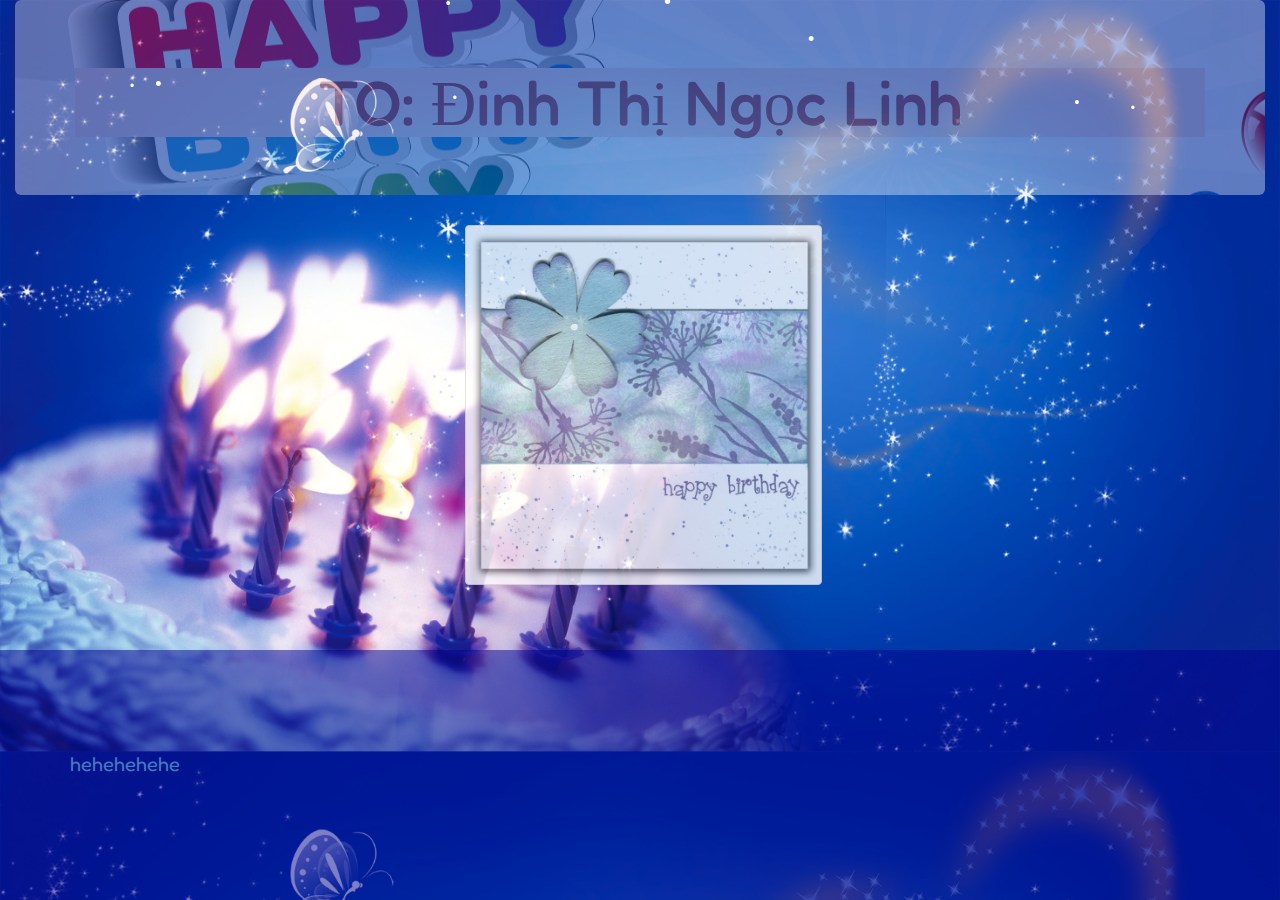
<file: index.html>
<!DOCTYPE html>
<html lang="en">

<head>
    <title>HPBD HHNT</title>
    <meta charset="utf-8">
    <meta name="viewport" content="width=device-width, initial-scale=1">
    <link rel="stylesheet" href="css/bootstrap.css">
    <link rel="stylesheet" href="css/css01.css">

    <link href="https://fonts.googleapis.com/css?family=Fredoka+One" rel="stylesheet">
    <link href="https://fonts.googleapis.com/css?family=Pacifico" rel="stylesheet">
    <link href="https://fonts.googleapis.com/css?family=Nunito+Sans" rel="stylesheet">

</head>

<body>

    <div class="container-fluid">
        <div class="jumbotron img_banner_hpbd">
            <div class="text-center text-danger bg-danger">
                <h1>TO: Đinh Thị Ngọc Linh</h1>
            </div>
        </div>
    </div>

    <div class="container">
        <div class="row ">
            <div class="col-xs-4 col-md-4 col-sm-4">
                <p style="padding-top: 5px"></p>
                <span class="text-capitalize text-right bottom-align-text">
                    <!-- <button type="button" class="btn btn-danger btn-lg text-danger" data-toggle="modal" data-target="#myModal">
                        OPEN CARD
                    </button> -->
                    <p></p>
            </div>
            <div id="bond" class="col-xs-8 col-md-8 col-sm-8 text-center">
                <!-- <button type="button" class="">
                   
                    </button> -->
                <img data-toggle="modal" data-target="#myModal" class="media-object img-responsive img-thumbnail bg-snow-tranparent-hidden"
                    src="img/Winter happy birthday.jpg" alt="80x80px" style="height: 360px">
            </div>
        </div>
    </div>

    <!-- Modal -->
    <div class="modal fade" id="myModal" tabindex="-1" role="dialog" aria-labelledby="myModalLabel">
        <div class="modal-dialog" role="document">
            <div class="modal-content">
                <div class="modal-header">
                    <button type="button" class="close" data-dismiss="modal" aria-label="Close">
                        <span aria-hidden="true">&times;</span>
                    </button>
                    <h4 class="modal-title text-info" id="myModalLabel">Thiệp sinh nhật</h4>

                </div>
                <div class="modal-body">
                    <div class="containeri">
                        <img class="img img-responsive" src="img/Winter happy birthday.jpg" alt="80x80px" style="height: 560px">
                        <audio controls autoplay>
                            <source src="ms/123.aac" type="audio/ogg" />
                            <source src="ms/123.aac" type="audio/mpeg" />
                            <a href="#">horse</a>
                        </audio>
                    </div>
                    <h1 class="heading text-danger bg-danger">
                        <div class="containeri">
                            <img class="img img-responsive" src="img/Đinh Thị Ngọc Linh.png">
                            
                        </div>
                    </h1>
                    <div class="containeri">
                        <img class="img img-responsive" src="img/z7044870267645_f5aa52f715c9669b4eeb0b8faa4b4072.jpg">
                    </div>
                </div>
                <div class="modal-footer">
                    <button type="button" class="btn btn-default" data-dismiss="modal">Cancel</button>
                    <button type="button" class="btn btn-primary">OK</button>
                </div>
            </div>
        </div>
    </div>

    <footer class="container-fluid footer navbar-fixed-bottom">
        <div class="container">
            <div class="row">
                <div class="col-xs-8">
                    <p class="text-left">
                        hehehehehe
                    </p>
                </div>
                <div class="col-xs-4">
                    <!-- <p class="text-center text-capitalize kp">HAPPY BIRTHDAY TO YOU! </p> -->
                    <!-- <img class="img img-responsive" src="img/title.jpg" alt=""> -->
                </div>
            </div>
        </div>
    </footer>
    <script src="js/jquery.js"></script>
    <script src="js/bootstrap.js"></script>
    <!-- required, default behaviour -->
    <script src="js/snowstorm-min.js"></script>
    <script src="js/js01.js"></script>

</body>

</html>
</file>
<file: css/css01.css>
/*
To change this license header, choose License Headers in Project Properties.
To change this template file, choose Tools | Templates
and open the template in the editor.
*/
/* 
    Created on : Dec 22, 2016, 11:26:01 PM
    Author     : Administrator
*/

body {
  background-image: url("../img/hpbd.jpg");
  background-size: 100%;
  background-repeat: repeat-y;
  font-family: "Fredoka One", cursive;
  color: white;
}
.img_banner_hpbd { 
  background-image: url("../img/3d28ae425248a05544665dd53400f52e.jpg");
  background-repeat: no-repeat;
  background-position: left center;
  background-size: auto;
}
h1.heading {
  font-family: "Pacifico", cursive;
}
.jumbotron {
  opacity: 0.4;
  filter: alpha(opacity=50); /* For IE8 and earlier */
}
h4 {
  font-family: "Nunito Sans", sans-serif;
}
.bg-snow-tranparent-normal {
  opacity: 1;
  filter: alpha(opacity=50); /* For IE8 and earlier */
}
.bg-snow-tranparent-hidden {
  opacity: 0.8;
  filter: alpha(opacity=50); /* For IE8 and earlier */
}
.footer {
  height: 250px;
  font-size: 20px;
  background-color: darkblue;
  color: skyblue;
  padding-top: 100px;
  opacity: 0.5;
  filter: alpha(opacity=50); /* For IE8 and earlier */
}
.containeri {
  position: relative;
  text-align: center;
}

.top-right {
  position: absolute;
  top: 32px;
  right: 70px;
  color: #728e98;
  font-size: 90%;
}

.top-left {
  position: absolute;
  top: 132px;
  right: 29px;
  color: #6c7c6b;
  font-size: 80%;
}
.center {
  position: absolute;
  bottom: 115px;
  left: 250px;
  color: #6c7c6b;
  font-size: 80%;
}
.and {
  position: absolute;
  bottom: 160px;
  left: 240px;
  color: #6c7c6b;
  font-size: 80%;
}

.bottom-right {
  position: absolute;
  bottom: 253px;
  right: 20px;
  color: #6c7c6b;
  font-size: 80%;
}
.bottom-left {
  position: absolute;
  bottom: 5px;
  left: 270px;
  color: #b78690;
}
</file>
